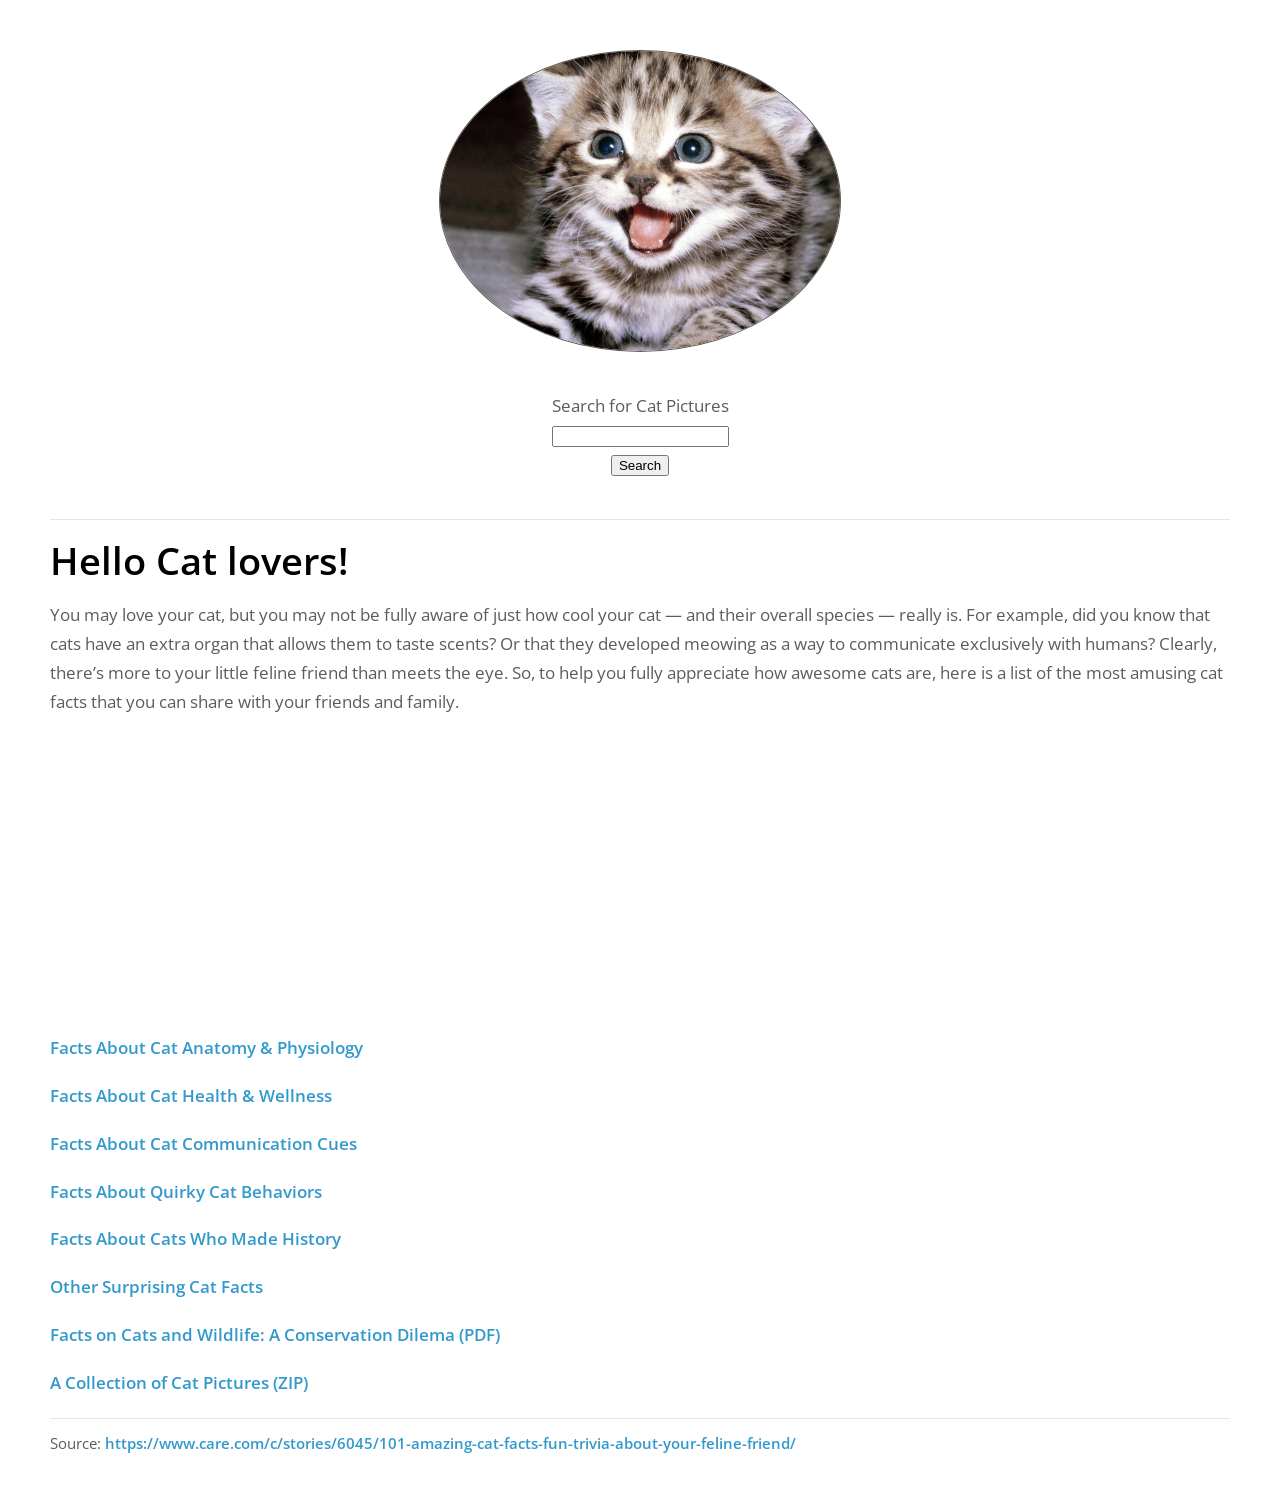
<file: Lab 2/Lab2-files/Lab2/http_server/Webpage/index.html>
<!doctype html>
<html>
  <head>
    <meta charset="utf-8">
    <meta http-equiv="X-UA-Compatible" content="chrome=1">
    <meta name="format-detection" content="telephone=no">

    <title>Cat lovers</title>

    <link rel="stylesheet" href="https://cdnjs.cloudflare.com/ajax/libs/font-awesome/4.7.0/css/font-awesome.min.css" />
    <link rel="stylesheet" href="stylesheets/styles.css">
    <link rel="stylesheet" href="stylesheets/pygment_trac.css">
    <meta name="viewport" content="width=device-width">
    <!--[if lt IE 9]>
    <script src="//html5shiv.googlecode.com/svn/trunk/html5.js"></script>
    <![endif]-->
  </head>
  <body>
    <div class="wrapper">
      <header>

        <img style="display:block;margin-left:auto;margin-right:auto;border-radius:50%;" src="pic.jpg" height="300" border="1">

        <div class="form" style="margin-top:40px;margin-bottom:40px">
        <form action="" method="GET">
          <div style="display:block;text-align: center;">
              <label for="key">Search for Cat Pictures</label><br>
            <input name="key" id="key">
          </div>
          <div style="display:block;text-align: center;">
            <button>Search</button>
          </div>
        </form>
        </p>
      </header>


      


      <section>
        <h2> Hello Cat lovers! </h2>
        <p>
        You may love your cat, but you may not be fully aware of just how cool your cat — and their overall species — really is. For example, did you know that cats have an extra organ that allows them to taste scents? Or that they developed meowing as a way to communicate exclusively with humans?

Clearly, there’s more to your little feline friend than meets the eye. So, to help you fully appreciate how awesome cats are, here
is a list of the most amusing cat facts that you can share with your friends and family.
        </p>
        <p style="display:block;text-align: center;">
        <iframe allowfullscreen="" class="kf-video-player" frameborder="0" height="270" src="https://www.youtube.com/embed/pKiJhbqT5LI?feature=oembed&amp;rel=0" width="480"></iframe>
        </p>
        <a href="factlist1.html">Facts About Cat Anatomy & Physiology</a>
        </p>

        </p>
        <a href="factlist2.html">Facts About Cat Health & Wellness</a>
        </p>

        </p>
        <a href="factlist3.html">Facts About Cat Communication Cues</a>
        </p>

        </p>
        <a href="factlist4.html">Facts About Quirky Cat Behaviors</a>
        </p>

        </p>
        <a href="factlist5.html">Facts About Cats Who Made History</a>
        </p>

        </p>
        <a href="factlist6.html">Other Surprising Cat Facts</a>
        </p>

        </p>
        <a href="124154.pdf">Facts on Cats and Wildlife: A Conservation Dilema (PDF)</a>
        </p>

        </p>
        <a href="catpics.zip" target="_blank">A Collection of Cat Pictures (ZIP)</a>
        </p>



      <hr>

      <div>
          <font style="font-size:15px">Source: <a href="https://www.care.com/c/stories/6045/101-amazing-cat-facts-fun-trivia-about-your-feline-friend/">https://www.care.com/c/stories/6045/101-amazing-cat-facts-fun-trivia-about-your-feline-friend/</a></font>
      </div>
      
      </section>

    </div>
    <script src="javascripts/scale.fix.js"></script>
  </body>
</html>
</file>
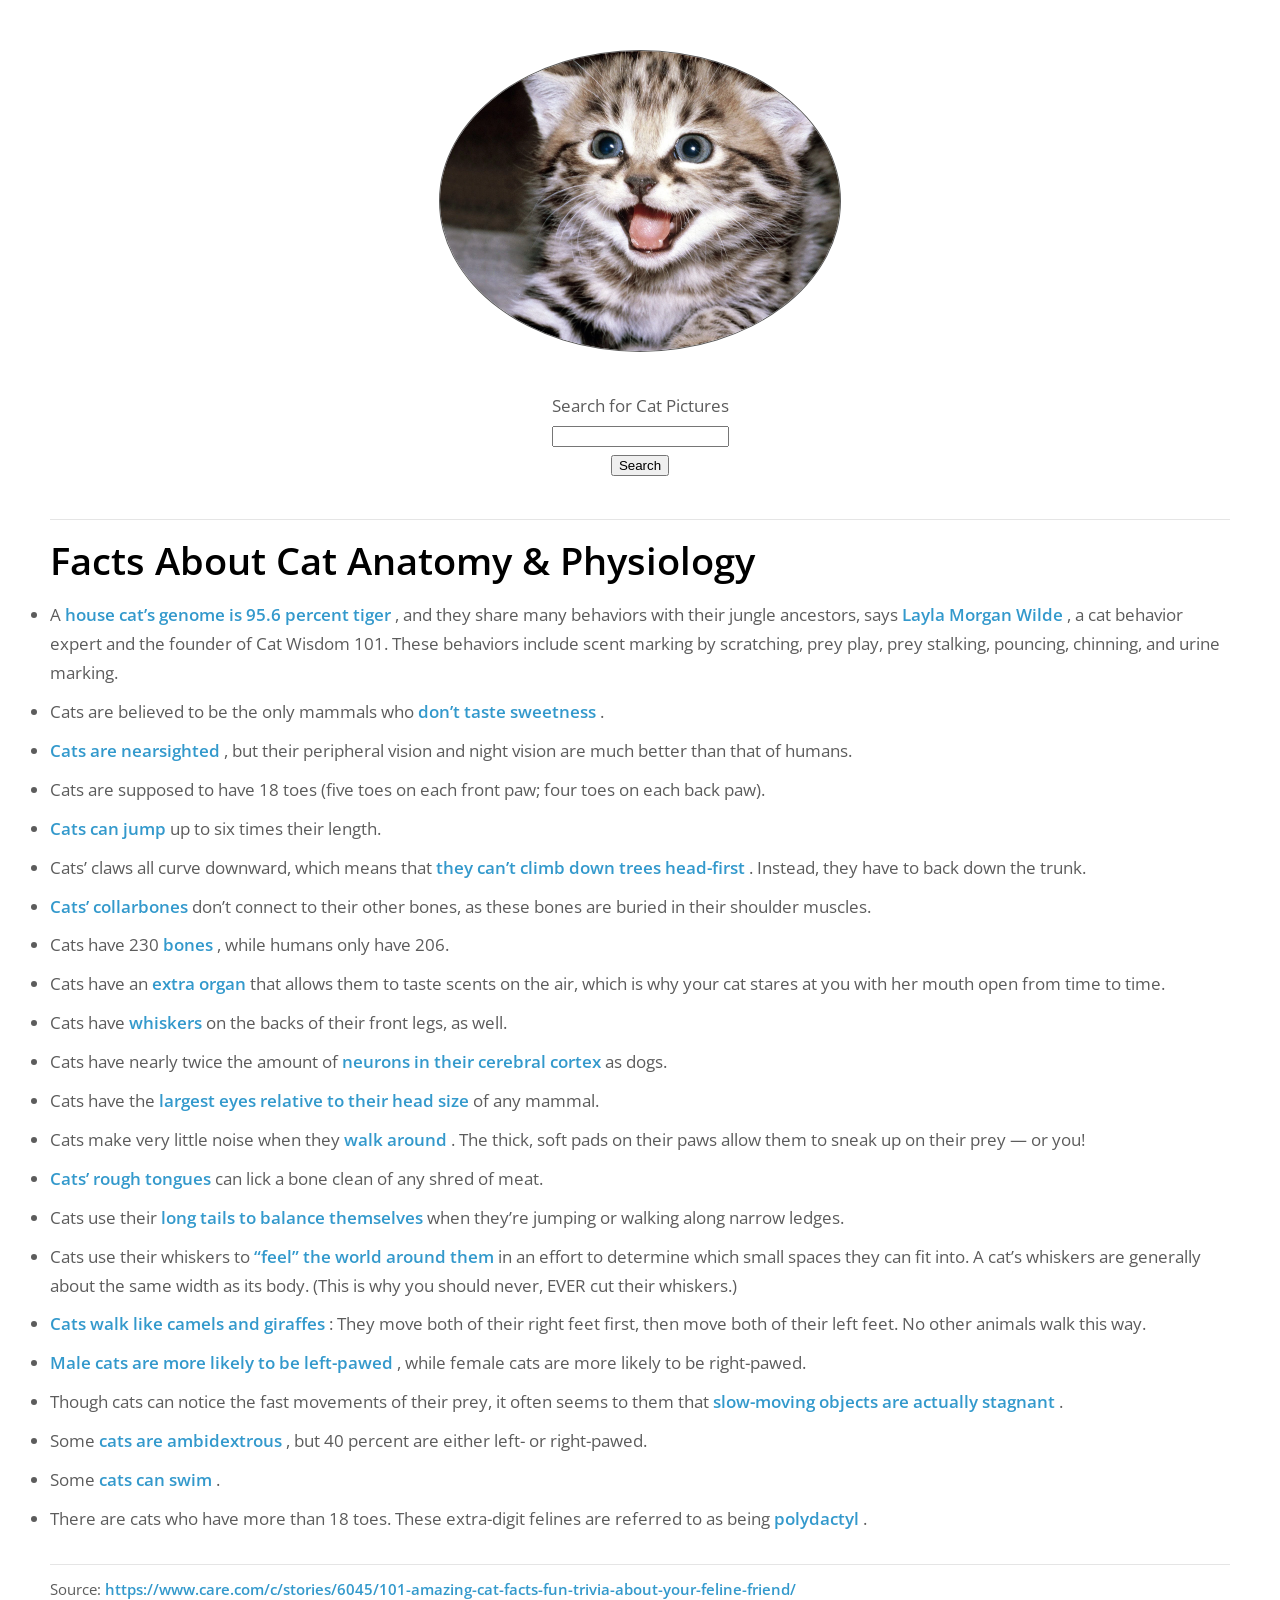
<file: Lab 2/Lab2-files/Lab2/http_server/Webpage/factlist1.html>
<!doctype html>
<html>
  <head>
    <meta charset="utf-8">
    <meta http-equiv="X-UA-Compatible" content="chrome=1">
    <meta name="format-detection" content="telephone=no">

    <title>Cat lovers</title>

    <link rel="stylesheet" href="https://cdnjs.cloudflare.com/ajax/libs/font-awesome/4.7.0/css/font-awesome.min.css" />
    <link rel="stylesheet" href="stylesheets/styles.css">
    <link rel="stylesheet" href="stylesheets/pygment_trac.css">
    <meta name="viewport" content="width=device-width">
    <!--[if lt IE 9]>
    <script src="//html5shiv.googlecode.com/svn/trunk/html5.js"></script>
    <![endif]-->
  </head>
  <body>
    <div class="wrapper">
       <header>

        <img style="display:block;margin-left:auto;margin-right:auto;border-radius:50%;" src="pic.jpg" height="300" border="1">

        <div class="form" style="margin-top:40px;margin-bottom:40px">
        <form action="" method="GET">
          <div style="display:block;text-align: center;">
              <label for="key">Search for Cat Pictures</label><br>
            <input name="key" id="key">
          </div>
          <div style="display:block;text-align: center;">
            <button>Search</button>
          </div>
        </form>
        </p>
      </header>


      


      <section>
        <h2> Facts About Cat Anatomy & Physiology </h2>

        <ul>
                                    <li>
                                        A
                                        <a href=https://www.csmonitor.com/Science/2013/0918/House-cats-and-tigers-share-95.6-percent-of-DNA-study-reveals rel=nofollow>house cat&#8217;s genome is 95.6 percent tiger</a>
                                        , and they share many behaviors with their jungle ancestors, says
                                        <a href=http://catwisdom101.com/author/boomermuse/ rel=nofollow>Layla Morgan Wilde</a>
                                        , a cat behavior expert and the founder of Cat Wisdom 101. These behaviors include scent marking by scratching, prey play, prey stalking, pouncing, chinning, and urine marking.
                                    </li>
                                    <li>
                                        Cats are believed to be the only mammals who
                                        <a href=http://www.petful.com/food/why-cant-cats-taste-sweet-things/ rel=nofollow>don&#8217;t taste sweetness</a>
                                        .
                                    </li>
                                    <li>
                                        <a href=https://www.livescience.com/40459-what-do-cats-see.html rel=nofollow>Cats are nearsighted</a>
                                        , but their peripheral vision and night vision are much better than that of humans.
                                    </li>
                                    <li>Cats are supposed to have 18 toes (five toes on each front paw; four toes on each back paw).</li>
                                    <li>
                                        <a href=https://www.mnn.com/family/pets/photos/10-fascinating-facts-about-cats/cats-can-jump-high rel=nofollow>Cats can jump</a>
                                         up to six times their length.
                                    </li>
                                    <li>
                                        Cats&#8217; claws all curve downward, which means that
                                        <a href=http://www.catrescueguy.com/p/why-do-cats-get-stuck-in-trees.html rel=nofollow>they can&#8217;t climb down trees head-first</a>
                                        . Instead, they have to back down the trunk.
                                    </li>
                                    <li>
                                        <a href=http://www.ccmr.cornell.edu/faqs/why-are-cats-so-flexible/ rel=nofollow>Cats&#8217; collarbones</a>
                                         don&#8217;t connect to their other bones, as these bones are buried in their shoulder muscles.
                                    </li>
                                    <li>
                                        Cats have 230
                                        <a href=http://www.petplace.com/article/cats/behavior-training/understanding-your-cat/cat-facts-%E2%80%93-how-much-do-you-know-about-cats-the-answers rel=nofollow>bones</a>
                                        , while humans only have 206.
                                    </li>
                                    <li>
                                        Cats have an
                                        <a href=https://www.thespruce.com/sense-of-smell-552117 rel=nofollow>extra organ</a>
                                         that allows them to taste scents on the air, which is why your cat stares at you with her mouth open from time to time.
                                    </li>
                                    <li>
                                        Cats have
                                        <a href=http://www.petmd.com/cat/behavior/evr_ct_why_do_cats_have_whiskers rel=nofollow>whiskers</a>
                                         on the backs of their front legs, as well.
                                    </li>
                                    <li>
                                        Cats have nearly twice the amount of
                                        <a href=https://www.livescience.com/45730-cats-dogs-intelligence.html rel=nofollow>neurons in their cerebral cortex</a>
                                         as dogs.
                                    </li>
                                    <li>
                                        Cats have the
                                        <a href=http://www.bbc.com/earth/story/20150219-the-worlds-most-sensitive-eyes rel=nofollow>largest eyes relative to their head size</a>
                                         of any mammal.
                                    </li>
                                    <li>
                                        Cats make very little noise when they
                                        <a href=http://www.catster.com/lifestyle/5-cat-facts-cats-paws rel=nofollow>walk around</a>
                                        . The thick, soft pads on their paws allow them to sneak up on their prey &#8212; or you!
                                    </li>
                                    <li>
                                        <a href=http://www.animalplanet.com/pets/4-the-rough-side-of-the-tongue/ rel=nofollow>Cats&#8217; rough tongues</a>
                                         can lick a bone clean of any shred of meat.
                                    </li>
                                    <li>
                                        Cats use their
                                        <a href=http://www.catster.com/lifestyle/cat-tail-5-cool-facts rel=nofollow>long tails to balance themselves</a>
                                         when they&#8217;re jumping or walking along narrow ledges.
                                    </li>
                                    <li>
                                        Cats use their whiskers to
                                        <a href=http://www.petmd.com/cat/behavior/evr_ct_why_do_cats_have_whiskers rel=nofollow>&#8220;feel&#8221; the world around them </a>
                                        in an effort to determine which small spaces they can fit into. A cat&#8217;s whiskers are generally about the same width as its body. (This is why you should never, EVER cut their whiskers.)
                                    </li>
                                    <li>
                                        <a href=https://www.theatlantic.com/science/archive/2016/02/the-weird-thing-about-cat-legs/459369/ rel=nofollow>Cats walk like camels and giraffes</a>
                                        : They move both of their right feet first, then move both of their left feet. No other animals walk this way.
                                    </li>
                                    <li>
                                        <a href=http://latimesblogs.latimes.com/unleashed/2009/07/cats-right-pawed-left-pawed.html rel=nofollow>Male cats are more likely to be left-pawed</a>
                                        , while female cats are more likely to be right-pawed.
                                    </li>
                                    <li>
                                        Though cats can notice the fast movements of their prey, it often seems to them that
                                        <a href=https://www.livescience.com/40459-what-do-cats-see.html rel=nofollow>slow-moving objects are actually stagnant</a>
                                        .
                                    </li>
                                    <li>
                                        Some
                                        <a href=http://latimesblogs.latimes.com/unleashed/2009/07/cats-right-pawed-left-pawed.html rel=nofollow>cats are ambidextrous</a>
                                        , but 40 percent are either left- or right-pawed.
                                    </li>
                                    <li>
                                        Some
                                        <a href=http://cattime.com/cat-facts/lifestyle/2022-top-10-cats-who-love-water rel=nofollow>cats can swim</a>
                                        .
                                    </li>
                                    <li>
                                        There are cats who have more than 18 toes. These extra-digit felines are referred to as being
                                        <a href=https://www.care.com/c/stories/6051/all-about-polydactyl-cats/>polydactyl</a>
                                        .
                                    </li>
                                </ul>
      <hr>

      <div>
          <font style="font-size:15px">Source: <a href="https://www.care.com/c/stories/6045/101-amazing-cat-facts-fun-trivia-about-your-feline-friend/">https://www.care.com/c/stories/6045/101-amazing-cat-facts-fun-trivia-about-your-feline-friend/</a></font>
      </div>
      
      </section>

    </div>
    <script src="javascripts/scale.fix.js"></script>
  </body>
</html>
</file>
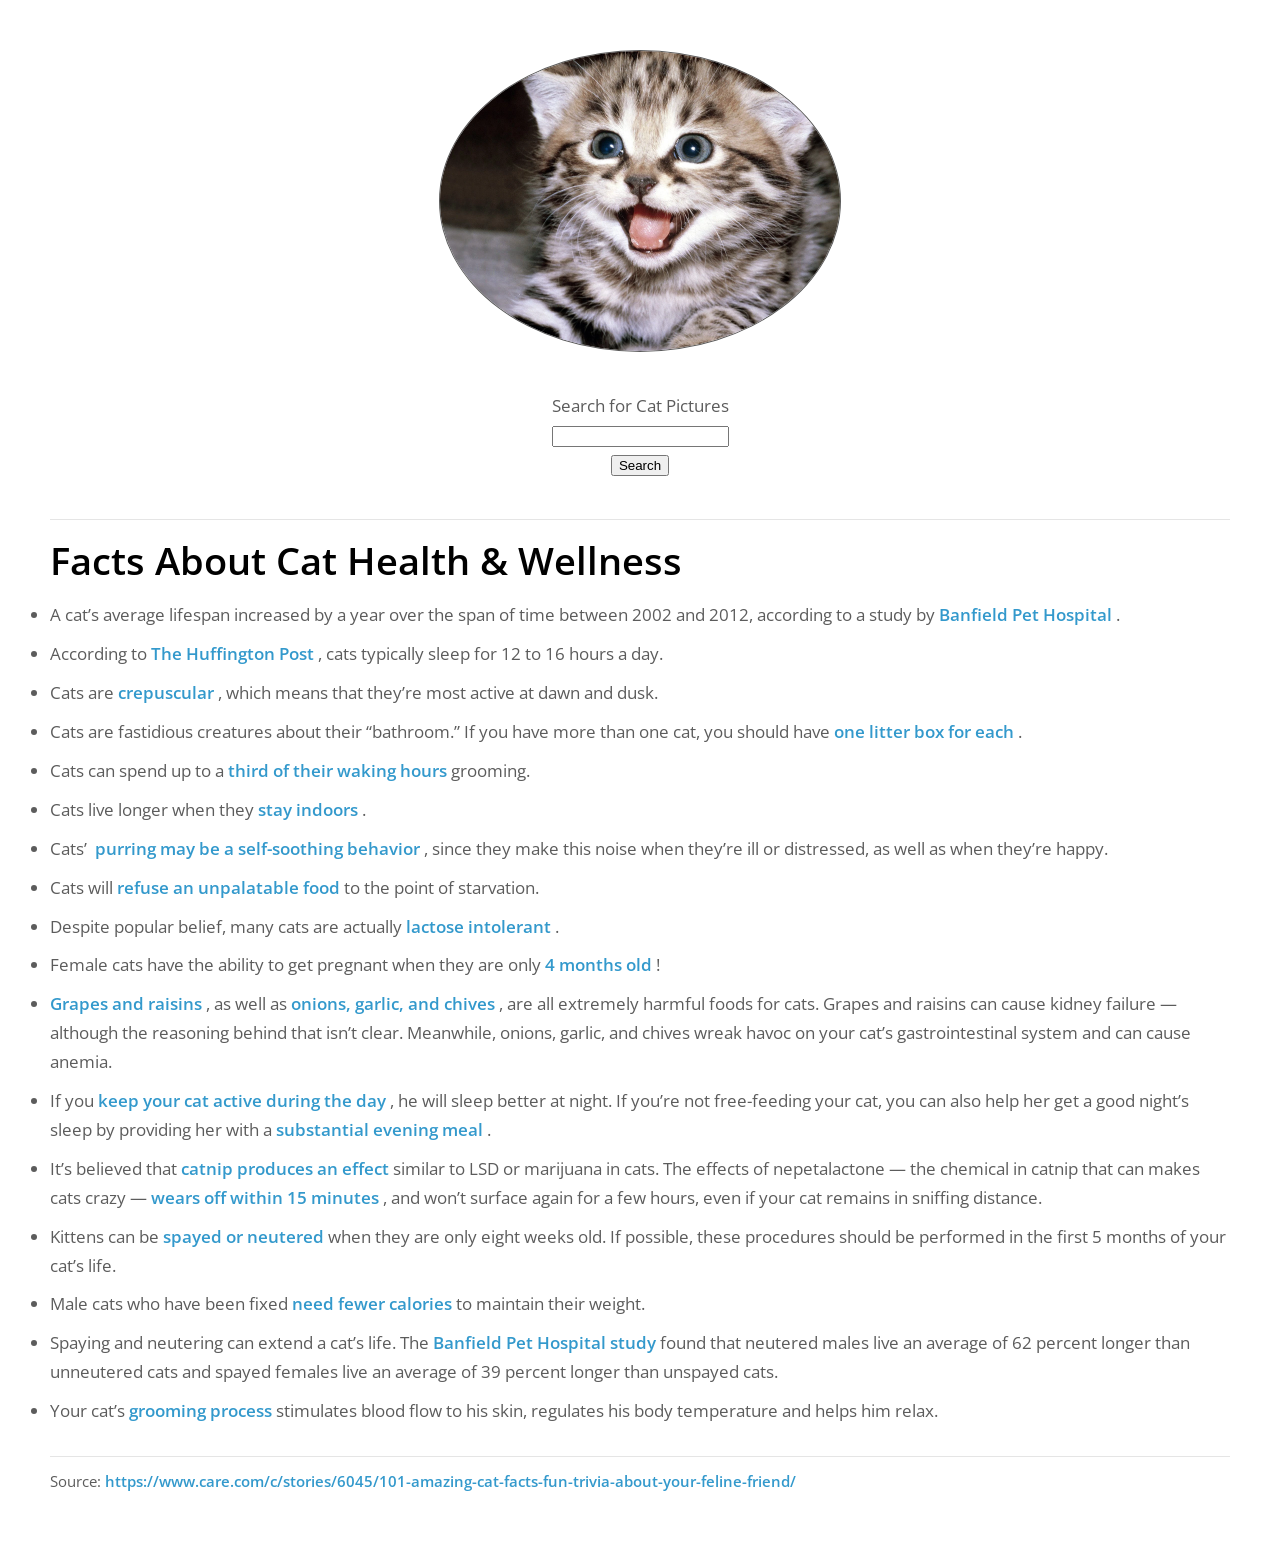
<file: Lab 2/Lab2-files/Lab2/http_server/Webpage/factlist2.html>
<!doctype html>
<html>
  <head>
    <meta charset="utf-8">
    <meta http-equiv="X-UA-Compatible" content="chrome=1">
    <meta name="format-detection" content="telephone=no">

    <title>Cat lovers</title>

    <link rel="stylesheet" href="https://cdnjs.cloudflare.com/ajax/libs/font-awesome/4.7.0/css/font-awesome.min.css" />
    <link rel="stylesheet" href="stylesheets/styles.css">
    <link rel="stylesheet" href="stylesheets/pygment_trac.css">
    <meta name="viewport" content="width=device-width">
    <!--[if lt IE 9]>
    <script src="//html5shiv.googlecode.com/svn/trunk/html5.js"></script>
    <![endif]-->
  </head>
  <body>
    <div class="wrapper">
       <header>

        <img style="display:block;margin-left:auto;margin-right:auto;border-radius:50%;" src="pic.jpg" height="300" border="1">

        <div class="form" style="margin-top:40px;margin-bottom:40px">
        <form action="" method="GET">
          <div style="display:block;text-align: center;">
              <label for="key">Search for Cat Pictures</label><br>
            <input name="key" id="key">
          </div>
          <div style="display:block;text-align: center;">
            <button>Search</button>
          </div>
        </form>
        </p>
      </header>


      


      <section>
        <h2> Facts About Cat Health & Wellness </h2>

        <ul>
                                    <li>
                                        A cat&#8217;s average lifespan increased by a year over the span of time between 2002 and 2012, according to a study by
                                        <a href=http://www.banfield.com/about-us/news-room/press-releases-announcements/spaying-and-neutering-may-contribute-to-longer-lif rel=nofollow>Banfield Pet Hospital</a>
                                        .
                                    </li>
                                    <li>
                                        According to
                                        <a href=http://www.huffingtonpost.com/rubin-naiman-phd/cats-and-sleep_b_3891010.html rel=nofollow>The Huffington Post</a>
                                        , cats typically sleep for 12 to 16 hours a day.
                                    </li>
                                    <li>
                                        Cats are
                                        <a href=https://consciouscompanion2012.com/2013/06/03/crepuscular-cats/ rel=nofollow>crepuscular</a>
                                        , which means that they&#8217;re most active at dawn and dusk.
                                    </li>
                                    <li>
                                        Cats are fastidious creatures about their &#8220;bathroom.&#8221; If you have more than one cat, you should have
                                        <a href=https://www.care.com/c/stories/8302/self-cleaning-kitty-litter-boxes-a-side-by-s/>one litter box for each</a>
                                        .
                                    </li>
                                    <li>
                                        Cats can spend up to a
                                        <a href=http://www.thedailycat.com/health/illness/cat_grooming_health/index.html rel=nofollow>third of their waking hours </a>
                                        grooming.
                                    </li>
                                    <li>
                                        Cats live longer when they
                                        <a href=http://pets.webmd.com/cats/features/should-you-have-an-indoor-cat-or-an-outdoor-cat#1 rel=nofollow>stay indoors</a>
                                        .
                                    </li>
                                    <li>
                                        Cats&#8217;&nbsp;
                                        <a href=https://www.wired.com/2015/05/why-do-cats-purr/ rel=nofollow>purring&nbsp;may be a self-soothing behavior</a>
                                        ,&nbsp;since they make&nbsp;this noise when they&#8217;re ill or distressed, as well as when they&#8217;re happy.
                                    </li>
                                    <li>
                                        Cats will
                                        <a href=https://www.petcha.com/what-to-do-if-your-cat-wont-eat/ rel=nofollow>refuse an unpalatable food</a>
                                         to the point of starvation.
                                    </li>
                                    <li>
                                        Despite popular belief, many cats are actually
                                        <a href=http://pets.webmd.com/cats/guide/cats-and-dairy-get-the-facts#1 rel=nofollow>lactose intolerant</a>
                                        .
                                    </li>
                                    <li>
                                        Female cats have the ability to get pregnant when they are only
                                        <a href=http://pets.thenest.com/can-kittens-4-months-old-pregnant-6533.html rel=nofollow>4 months old</a>
                                        !
                                    </li>
                                    <li>
                                        <a href=http://pets.webmd.com/cats/ss/slideshow-foods-your-cat-should-never-eat rel=nofollow>Grapes and raisins</a>
                                        , as well as
                                        <a href=http://pets.webmd.com/cats/ss/slideshow-foods-your-cat-should-never-eat rel=nofollow>onions, garlic, and chives</a>
                                        , are all extremely harmful foods for cats. Grapes and raisins can cause kidney failure &#8212; although the reasoning behind that isn&#8217;t clear. Meanwhile, onions, garlic, and chives&nbsp;wreak havoc on your cat&#8217;s gastrointestinal system and can cause anemia.
                                    </li>
                                    <li>
                                        If you
                                        <a href=http://pets.webmd.com/cats/guide/nighttime-activity-cats#1 rel=nofollow>keep your cat active during the day</a>
                                        , he will sleep better at night.&nbsp;If you&#8217;re not free-feeding your cat, you can also help her get a good night&#8217;s sleep by providing her with a
                                        <a href=http://pets.webmd.com/cats/guide/nighttime-activity-cats rel=nofollow>substantial evening meal</a>
                                        .
                                    </li>
                                    <li>
                                        It&#8217;s believed that
                                        <a href=https://www.lovethatpet.com/cats/questions/is-catnip-really-cat-lsd/ rel=nofollow>catnip produces an effect </a>
                                        similar to LSD or marijuana in cats.&nbsp;The effects of nepetalactone &#8212; the chemical in catnip that can makes cats crazy &#8212;
                                        <a href=http://merrillvillevets.com/2016/05/15/crown-point-in-vet-catnip-101/ rel=nofollow>wears off within 15 minutes</a>
                                        , and won&#8217;t surface again for a few hours, even if your cat remains in sniffing distance.
                                    </li>
                                    <li>
                                        Kittens can be
                                        <a href=https://www.care.com/c/stories/6401/spaying-a-cat-the-benefits-and-cost/>spayed or neutered</a>
                                         when they are only eight weeks old. If possible, these procedures should be performed in the first 5 months of your cat&#8217;s life.
                                    </li>
                                    <li>
                                        Male cats who have been fixed
                                        <a href=https://www.bluecross.org.uk/pet-advice/keeping-your-cat-shape rel=nofollow>need fewer calories</a>
                                         to maintain their weight.
                                    </li>
                                    <li>
                                        Spaying and neutering can extend a cat&#8217;s life. The
                                        <a href=http://www.banfield.com/about-us/news-room/press-releases-announcements/spaying-and-neutering-may-contribute-to-longer-lif rel=nofollow>Banfield Pet Hospital study</a>
                                         found that neutered males live an average of 62 percent longer than unneutered cats and spayed females live an average of 39 percent longer than unspayed cats.
                                    </li>
                                    <li>
                                        Your cat&#8217;s
                                        <a href=http://www.hallsvillevet.com/blog/pet-grooming/ rel=nofollow> grooming process </a>
                                        stimulates blood flow to his skin, regulates his body temperature and helps him relax.
                                    </li>
                                </ul>
      <hr>

      <div>
          <font style="font-size:15px">Source: <a href="https://www.care.com/c/stories/6045/101-amazing-cat-facts-fun-trivia-about-your-feline-friend/">https://www.care.com/c/stories/6045/101-amazing-cat-facts-fun-trivia-about-your-feline-friend/</a></font>
      </div>
      
      </section>

    </div>
    <script src="javascripts/scale.fix.js"></script>
  </body>
</html>
</file>
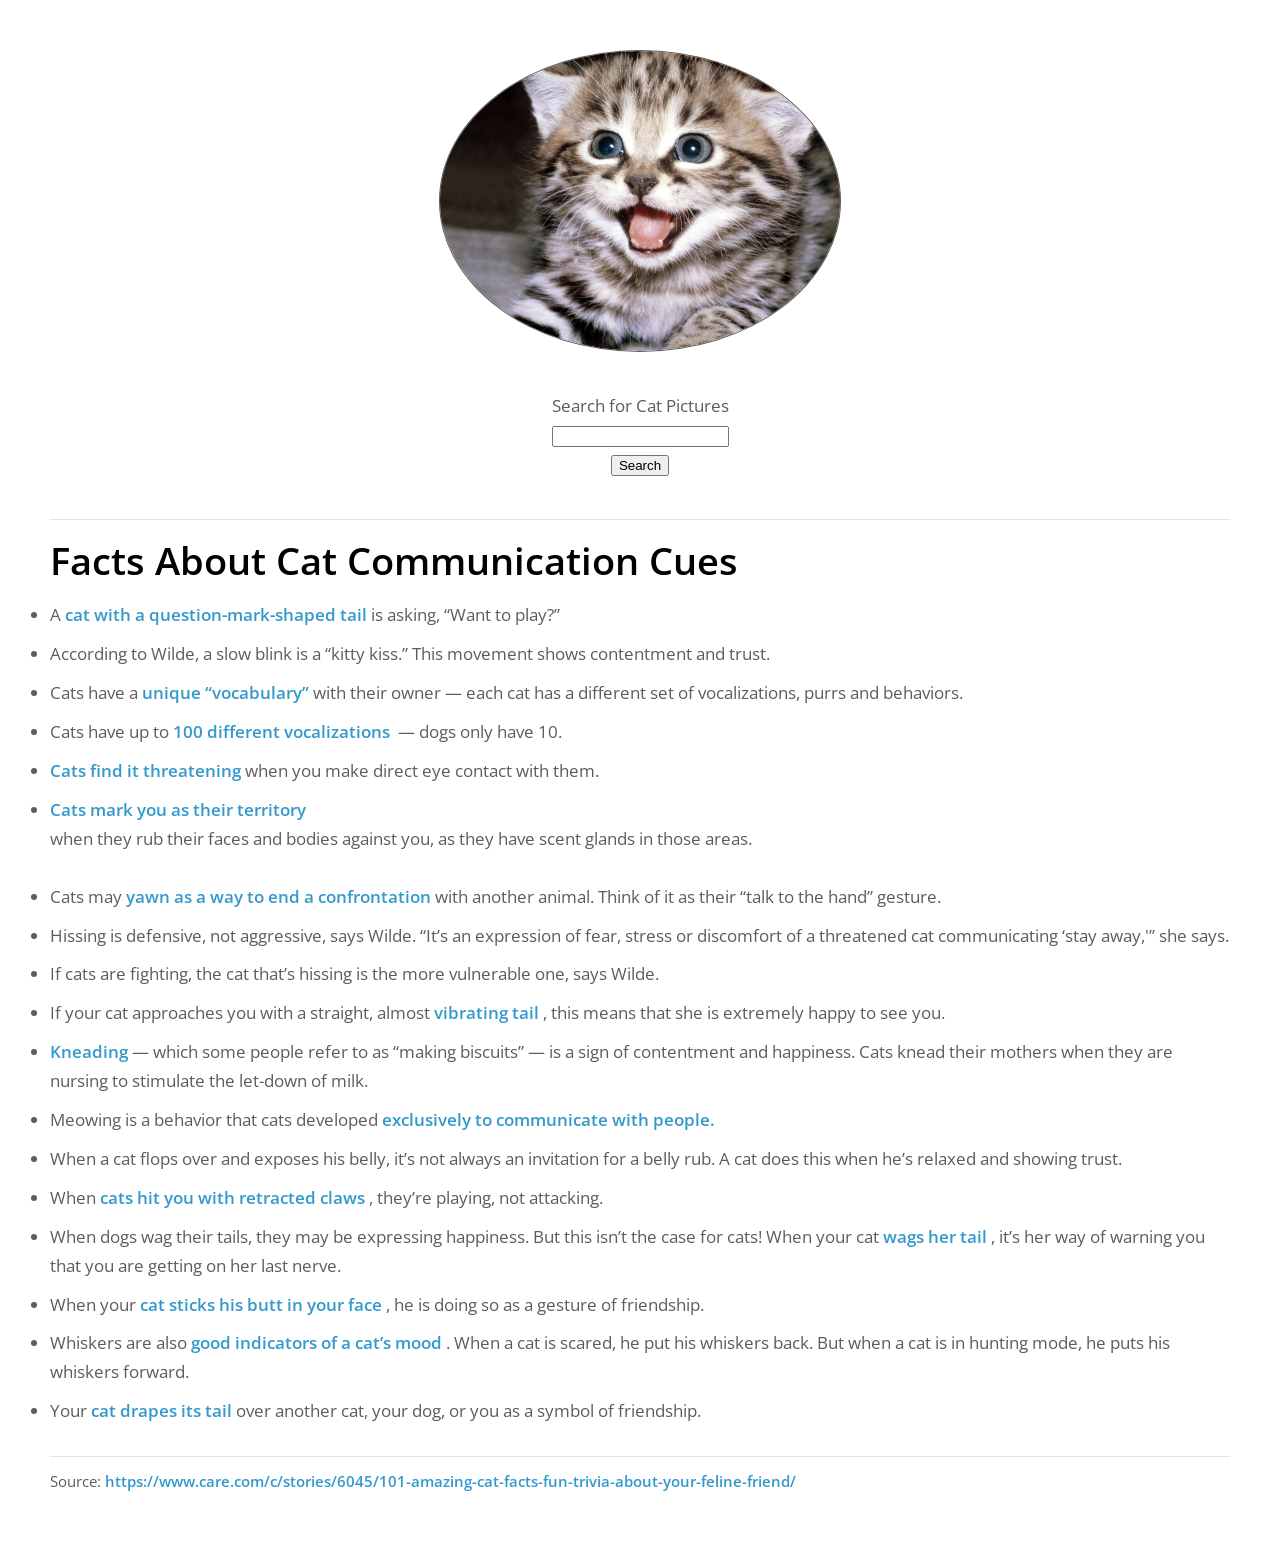
<file: Lab 2/Lab2-files/Lab2/http_server/Webpage/factlist3.html>
<!doctype html>
<html>
  <head>
    <meta charset="utf-8">
    <meta http-equiv="X-UA-Compatible" content="chrome=1">
    <meta name="format-detection" content="telephone=no">

    <title>Cat lovers</title>

    <link rel="stylesheet" href="https://cdnjs.cloudflare.com/ajax/libs/font-awesome/4.7.0/css/font-awesome.min.css" />
    <link rel="stylesheet" href="stylesheets/styles.css">
    <link rel="stylesheet" href="stylesheets/pygment_trac.css">
    <meta name="viewport" content="width=device-width">
    <!--[if lt IE 9]>
    <script src="//html5shiv.googlecode.com/svn/trunk/html5.js"></script>
    <![endif]-->
  </head>
  <body>
    <div class="wrapper">
       <header>

        <img style="display:block;margin-left:auto;margin-right:auto;border-radius:50%;" src="pic.jpg" height="300" border="1">

        <div class="form" style="margin-top:40px;margin-bottom:40px">
        <form action="" method="GET">
          <div style="display:block;text-align: center;">
              <label for="key">Search for Cat Pictures</label><br>
            <input name="key" id="key">
          </div>
          <div style="display:block;text-align: center;">
            <button>Search</button>
          </div>
        </form>
        </p>
      </header>


      


      <section>
        <h2> Facts About Cat Communication Cues </h2>

        <ul>
                                    <li>
                                        A
                                        <a href=http://www.catster.com/lifestyle/cat-behavior-facts-body-language-tail rel=nofollow>cat with a question-mark-shaped tail</a>
                                         is asking, &#8220;Want to play?&#8221;
                                    </li>
                                    <li>According to Wilde, a slow blink is a &#8220;kitty kiss.&#8221; This movement shows contentment and trust.</li>
                                    <li>
                                        Cats have a
                                        <a href=http://nymag.com/scienceofus/2015/04/your-cat-is-trying-to-talk-to-you.html rel=nofollow>unique &#8220;vocabulary&#8221;</a>
                                         with their owner &#8212; each cat has a different set of vocalizations, purrs and behaviors.
                                    </li>
                                    <li>
                                        Cats have up to
                                        <a href=http://catnipsum.com/cat-facts/fact-cats-make-over-100-sounds/175 rel=nofollow>100 different vocalizations</a>
                                        &nbsp;&#8212; dogs only have 10.
                                    </li>
                                    <li>
                                        <a href=http://pets.webmd.com/cats/features/cat-body-language#2 rel=nofollow>Cats find it threatening</a>
                                         when you make direct eye contact with them.
                                    </li>
                                    <li>
                                        <a href=http://www.catster.com/lifestyle/5-cat-marking-behaviors-might-surprise-you rel=nofollow>Cats mark you as their territory</a>
                                        <p>	when they rub their faces and bodies against you, as they have scent glands in those areas.</p>
                                    </li>
                                    <li>
                                        Cats may
                                        <a href=https://www.thespruce.com/understanding-cat-body-language-553939 rel=nofollow>yawn as a way to end a confrontation </a>
                                        with another animal. Think of it as their &#8220;talk to the hand&#8221; gesture.
                                    </li>
                                    <li>Hissing is defensive, not aggressive, says Wilde. &#8220;It&#8217;s an expression of fear, stress or discomfort of a threatened cat communicating &#8216;stay away,'&#8221; she says.</li>
                                    <li>If cats are fighting, the cat that&#8217;s hissing is the more vulnerable one, says Wilde.</li>
                                    <li>
                                        If your cat approaches you with a straight, almost
                                        <a href=http://pets.thenest.com/mean-cats-tail-vibrates-shakes-7963.html rel=nofollow>vibrating tail</a>
                                        , this means that she is extremely happy to see you.
                                    </li>
                                    <li>
                                        <a href=http://www.petmd.com/cat/behavior/evr_ct_why_do_cats_knead rel=nofollow>Kneading</a>
                                         &#8212; which some people refer to as &#8220;making biscuits&#8221; &#8212; is a sign of contentment and happiness. Cats knead their mothers when they are nursing to stimulate the let-down of milk.
                                    </li>
                                    <li>
                                        Meowing is a behavior that cats developed
                                        <a href=http://nymag.com/scienceofus/2015/04/your-cat-is-trying-to-talk-to-you.html rel=nofollow>exclusively to communicate with people.</a>
                                    </li>
                                    <li>When a cat flops over and exposes his belly, it&#8217;s not always an invitation for a belly rub. A cat does this when he&#8217;s relaxed and showing trust.</li>
                                    <li>
                                        When
                                        <a href=http://www.catbegood.com/misc/problems/ rel=nofollow>cats hit you with retracted claws</a>
                                        , they&#8217;re playing, not attacking.
                                    </li>
                                    <li>
                                        When dogs wag their tails, they may be expressing happiness. But this isn&#8217;t the case for cats! When your cat
                                        <a href=http://www.petmd.com/cat/behavior/evr_ct_what-does-it-mean-when-a-cat-wags-tail rel=nofollow>wags her tail</a>
                                        , it&#8217;s her way of warning you that you are getting on her last nerve.
                                    </li>
                                    <li>
                                        When your
                                        <a href=http://www.catster.com/lifestyle/cat-language-how-cats-show-love rel=nofollow>cat sticks his butt in your face</a>
                                        , he is doing so as a gesture of friendship.
                                    </li>
                                    <li>
                                        Whiskers are also
                                        <a href=http://www.catster.com/lifestyle/cat-whiskers-7-facts rel=nofollow>good indicators of a cat&#8217;s mood</a>
                                        . When a cat is scared, he put his whiskers back. But when a cat is in hunting mode, he puts his whiskers forward.
                                    </li>
                                    <li>
                                        Your
                                        <a href=http://www.catster.com/lifestyle/cat-behavior-facts-body-language-tail rel=nofollow>cat drapes its tail</a>
                                         over another cat, your dog, or you as a symbol of friendship.
                                    </li>
                                </ul>
      <hr>

      <div>
          <font style="font-size:15px">Source: <a href="https://www.care.com/c/stories/6045/101-amazing-cat-facts-fun-trivia-about-your-feline-friend/">https://www.care.com/c/stories/6045/101-amazing-cat-facts-fun-trivia-about-your-feline-friend/</a></font>
      </div>
      
      </section>

    </div>
    <script src="javascripts/scale.fix.js"></script>
  </body>
</html>
</file>
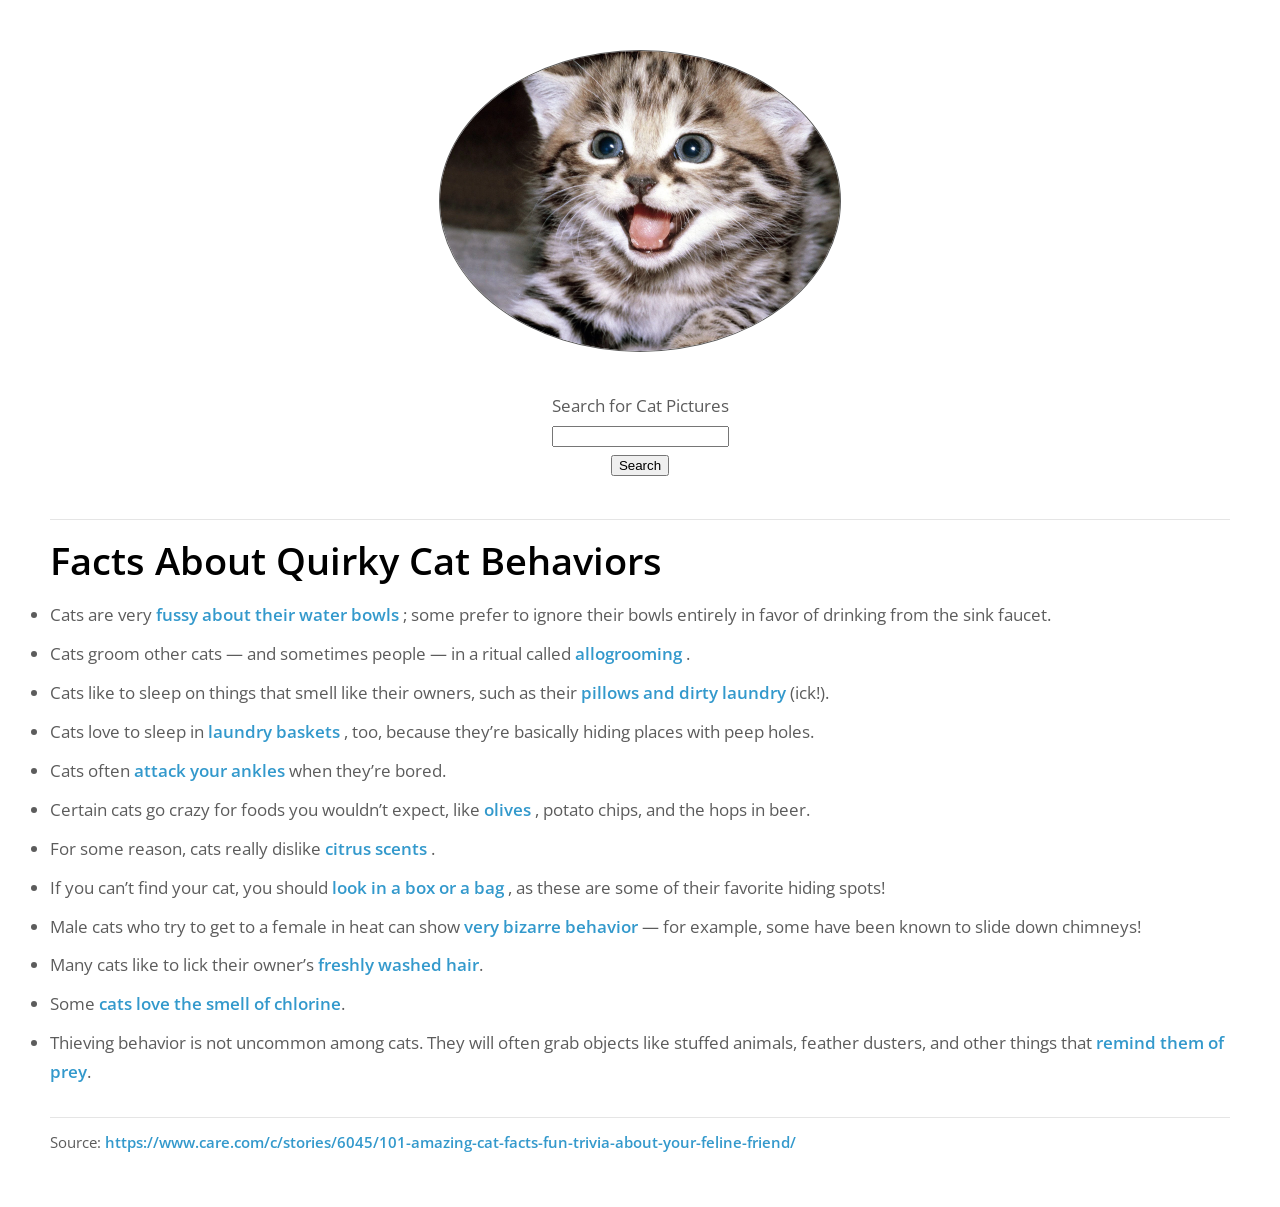
<file: Lab 2/Lab2-files/Lab2/http_server/Webpage/factlist4.html>
<!doctype html>
<html>
  <head>
    <meta charset="utf-8">
    <meta http-equiv="X-UA-Compatible" content="chrome=1">
    <meta name="format-detection" content="telephone=no">

    <title>Cat lovers</title>

    <link rel="stylesheet" href="https://cdnjs.cloudflare.com/ajax/libs/font-awesome/4.7.0/css/font-awesome.min.css" />
    <link rel="stylesheet" href="stylesheets/styles.css">
    <link rel="stylesheet" href="stylesheets/pygment_trac.css">
    <meta name="viewport" content="width=device-width">
    <!--[if lt IE 9]>
    <script src="//html5shiv.googlecode.com/svn/trunk/html5.js"></script>
    <![endif]-->
  </head>
  <body>
    <div class="wrapper">
       <header>

        <img style="display:block;margin-left:auto;margin-right:auto;border-radius:50%;" src="pic.jpg" height="300" border="1">

        <div class="form" style="margin-top:40px;margin-bottom:40px">
        <form action="" method="GET">
          <div style="display:block;text-align: center;">
              <label for="key">Search for Cat Pictures</label><br>
            <input name="key" id="key">
          </div>
          <div style="display:block;text-align: center;">
            <button>Search</button>
          </div>
        </form>
        </p>
      </header>


      


      <section>
        <h2> Facts About Quirky Cat Behaviors </h2>

        <ul>
                                    <li>
                                        Cats are very
                                        <a href=https://www.care.com/c/questions/6603/why-wont-my-cat-drink-out-of-her-bowl/>fussy about their water bowls</a>
                                        ;&nbsp;some prefer to ignore their bowls entirely in favor of drinking from the sink faucet.
                                    </li>
                                    <li>
                                        Cats groom other cats &#8212; and sometimes people &#8212; in a ritual called
                                        <a href=https://icatcare.org/advice/cat-communication rel=nofollow>allogrooming</a>
                                        .
                                    </li>
                                    <li>
                                        Cats like to sleep on things that smell like their owners, such as&nbsp;their
                                        <a href=https://www.thespruce.com/how-cats-show-love-553978 rel=nofollow>pillows and dirty laundry</a>
                                         (ick!).
                                    </li>
                                    <li>
                                        Cats love to sleep in
                                        <a href=https://iheartcats.com/ask-a-vet-why-does-my-cat-like-to-sleep-in-the-laundry-basket/ rel=nofollow> laundry baskets</a>
                                        , too,&nbsp;because they&#8217;re basically hiding places with peep holes.
                                    </li>
                                    <li>
                                        Cats often
                                        <a href=http://www.catbehaviorassociates.com/stop-your-cat-from-biting-your-ankles/ rel=nofollow>attack your ankles</a>
                                         when they&#8217;re bored.
                                    </li>
                                    <li>
                                        Certain cats go crazy for foods you wouldn&#8217;t expect, like
                                        <a href=http://catsherdyou.com/why-do-some-cats-like-olives/ rel=nofollow>olives</a>
                                        , potato chips, and the hops in beer.
                                    </li>
                                    <li>
                                        For some reason, cats really dislike
                                        <a href=http://pets.thenest.com/repel-cats-citrus-4583.html rel=nofollow>citrus scents</a>
                                        .
                                    </li>
                                    <li>
                                        If you can&#8217;t find your cat, you should
                                        <a href=http://kittentoob.com/cat-tips/why-do-cats-love-boxes-and-bags/ rel=nofollow>look in a box or a bag</a>
                                        , as these are some of their favorite hiding spots!
                                    </li>
                                    <li>
                                        Male cats who try&nbsp;to get to a female in heat can show
                                        <a href=http://cats.lovetoknow.com/Cat_Heat_Behavior rel=nofollow> very bizarre behavior</a>
                                         &#8212; for example, some have been known to slide down chimneys!
                                    </li>
                                    <li>
                                        Many cats like to lick their owner&#8217;s
                                        <a href=http://pets.thenest.com/cats-lick-peoples-hair-7934.html rel=nofollow>freshly washed hair</a>.
                                    </li>
                                    <li>
                                        Some
                                        <a href=http://www.catster.com/lifestyle/weird-smells-cats rel=nofollow>cats love the smell of chlorine</a>.
                                    </li>
                                    <li>
                                        Thieving behavior is not uncommon among cats. They will often grab objects like stuffed animals, feather dusters, and other things that
                                        <a href=http://www.pawculture.com/tips-advice/cat-behavior/kitty-kleptos-why-cats-steal-and-when-to-worry-about-it/ rel=nofollow>remind them of prey</a>.
                                    </li>
                                </ul>
      <hr>

      <div>
          <font style="font-size:15px">Source: <a href="https://www.care.com/c/stories/6045/101-amazing-cat-facts-fun-trivia-about-your-feline-friend/">https://www.care.com/c/stories/6045/101-amazing-cat-facts-fun-trivia-about-your-feline-friend/</a></font>
      </div>
      
      </section>

    </div>
    <script src="javascripts/scale.fix.js"></script>
  </body>
</html>
</file>
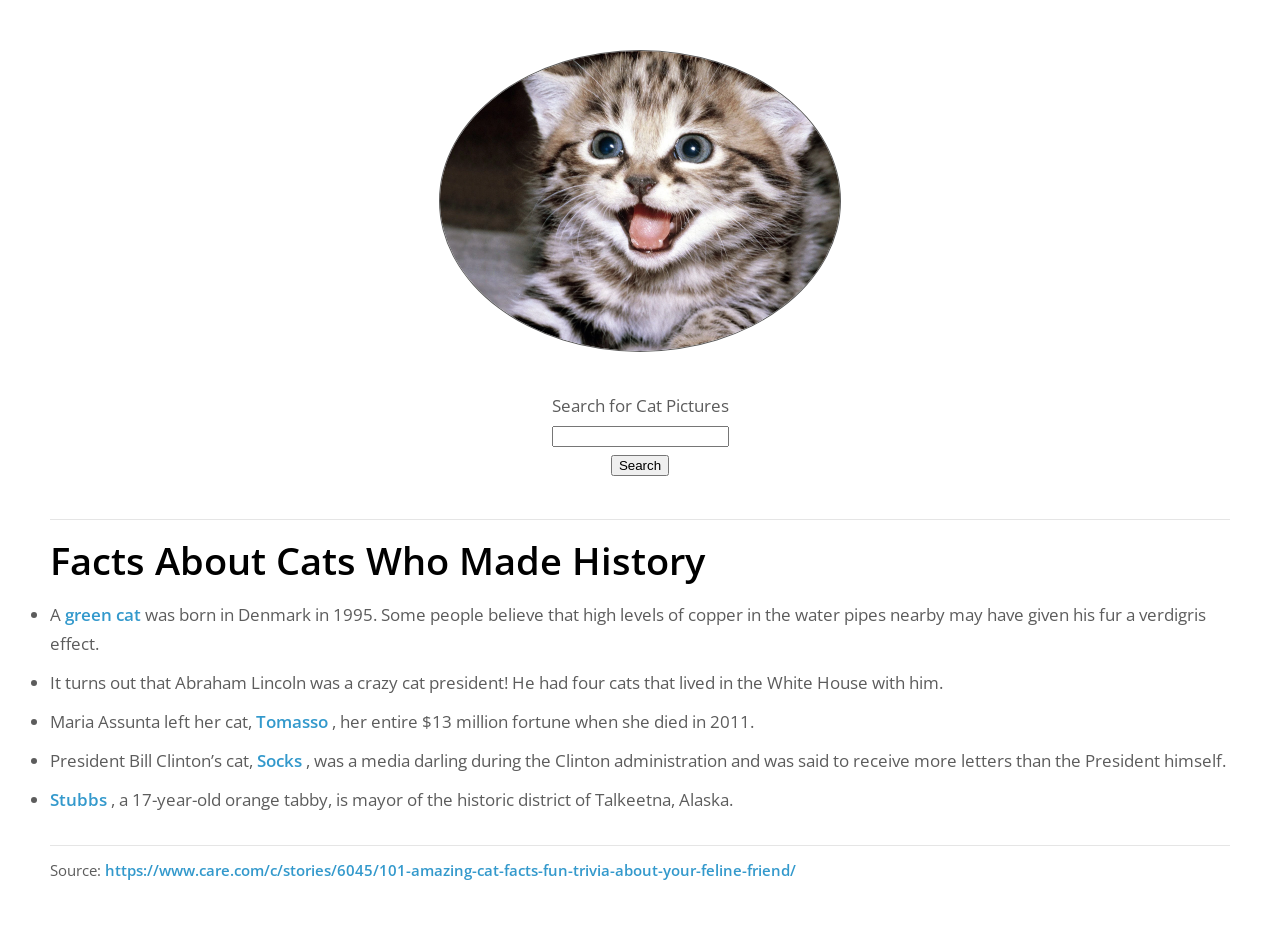
<file: Lab 2/Lab2-files/Lab2/http_server/Webpage/factlist5.html>
<!doctype html>
<html>
  <head>
    <meta charset="utf-8">
    <meta http-equiv="X-UA-Compatible" content="chrome=1">
    <meta name="format-detection" content="telephone=no">

    <title>Cat lovers</title>

    <link rel="stylesheet" href="https://cdnjs.cloudflare.com/ajax/libs/font-awesome/4.7.0/css/font-awesome.min.css" />
    <link rel="stylesheet" href="stylesheets/styles.css">
    <link rel="stylesheet" href="stylesheets/pygment_trac.css">
    <meta name="viewport" content="width=device-width">
    <!--[if lt IE 9]>
    <script src="//html5shiv.googlecode.com/svn/trunk/html5.js"></script>
    <![endif]-->
  </head>
  <body>
    <div class="wrapper">
      <header>

        <img style="display:block;margin-left:auto;margin-right:auto;border-radius:50%;" src="pic.jpg" height="300" border="1">

        <div class="form" style="margin-top:40px;margin-bottom:40px">
        <form action="" method="GET">
          <div style="display:block;text-align: center;">
              <label for="key">Search for Cat Pictures</label><br>
            <input name="key" id="key">
          </div>
          <div style="display:block;text-align: center;">
            <button>Search</button>
          </div>
        </form>
        </p>
      </header>


      


      <section>
        <h2> Facts About Cats Who Made History </h2>

         <ul>
                                    <li>
                                        A
                                        <a href=https://www.newscientist.com/article/mg14920131-800-green-kitten-keeps-the-vet-guessing/ rel=nofollow>green cat</a>
                                         was born in Denmark in 1995. Some people believe that high levels of copper in the water pipes nearby may have given his fur a verdigris effect.
                                    </li>
                                    <li>It turns out that Abraham Lincoln was a crazy cat president! He had four cats that lived in the White House with him.</li>
                                    <li>
                                        Maria Assunta left her cat,
                                        <a href=http://www.huffingtonpost.com/2011/12/12/italy-rich-cat-tommaso_n_1143022.html rel=nofollow>Tomasso</a>
                                        , her entire $13 million fortune when she died in 2011.
                                    </li>
                                    <li>
                                        President Bill Clinton&#8217;s cat,
                                        <a href=http://mentalfloss.com/article/20953/nine-lives-socks-clinton rel=nofollow>Socks</a>
                                        , was a media darling during the Clinton administration and was said to receive more letters than the President himself.
                                    </li>
                                    <li>
                                        <a href=http://www.nydailynews.com/news/national/cat-mayor-alaska-town-15-years-article-1.1116263 rel=nofollow>Stubbs</a>
                                        , a 17-year-old orange tabby, is mayor of the historic district of Talkeetna, Alaska.
                                    </li>
                                </ul>
      <hr>

      <div>
          <font style="font-size:15px">Source: <a href="https://www.care.com/c/stories/6045/101-amazing-cat-facts-fun-trivia-about-your-feline-friend/">https://www.care.com/c/stories/6045/101-amazing-cat-facts-fun-trivia-about-your-feline-friend/</a></font>
      </div>
      
      </section>

    </div>
    <script src="javascripts/scale.fix.js"></script>
  </body>
</html>
</file>
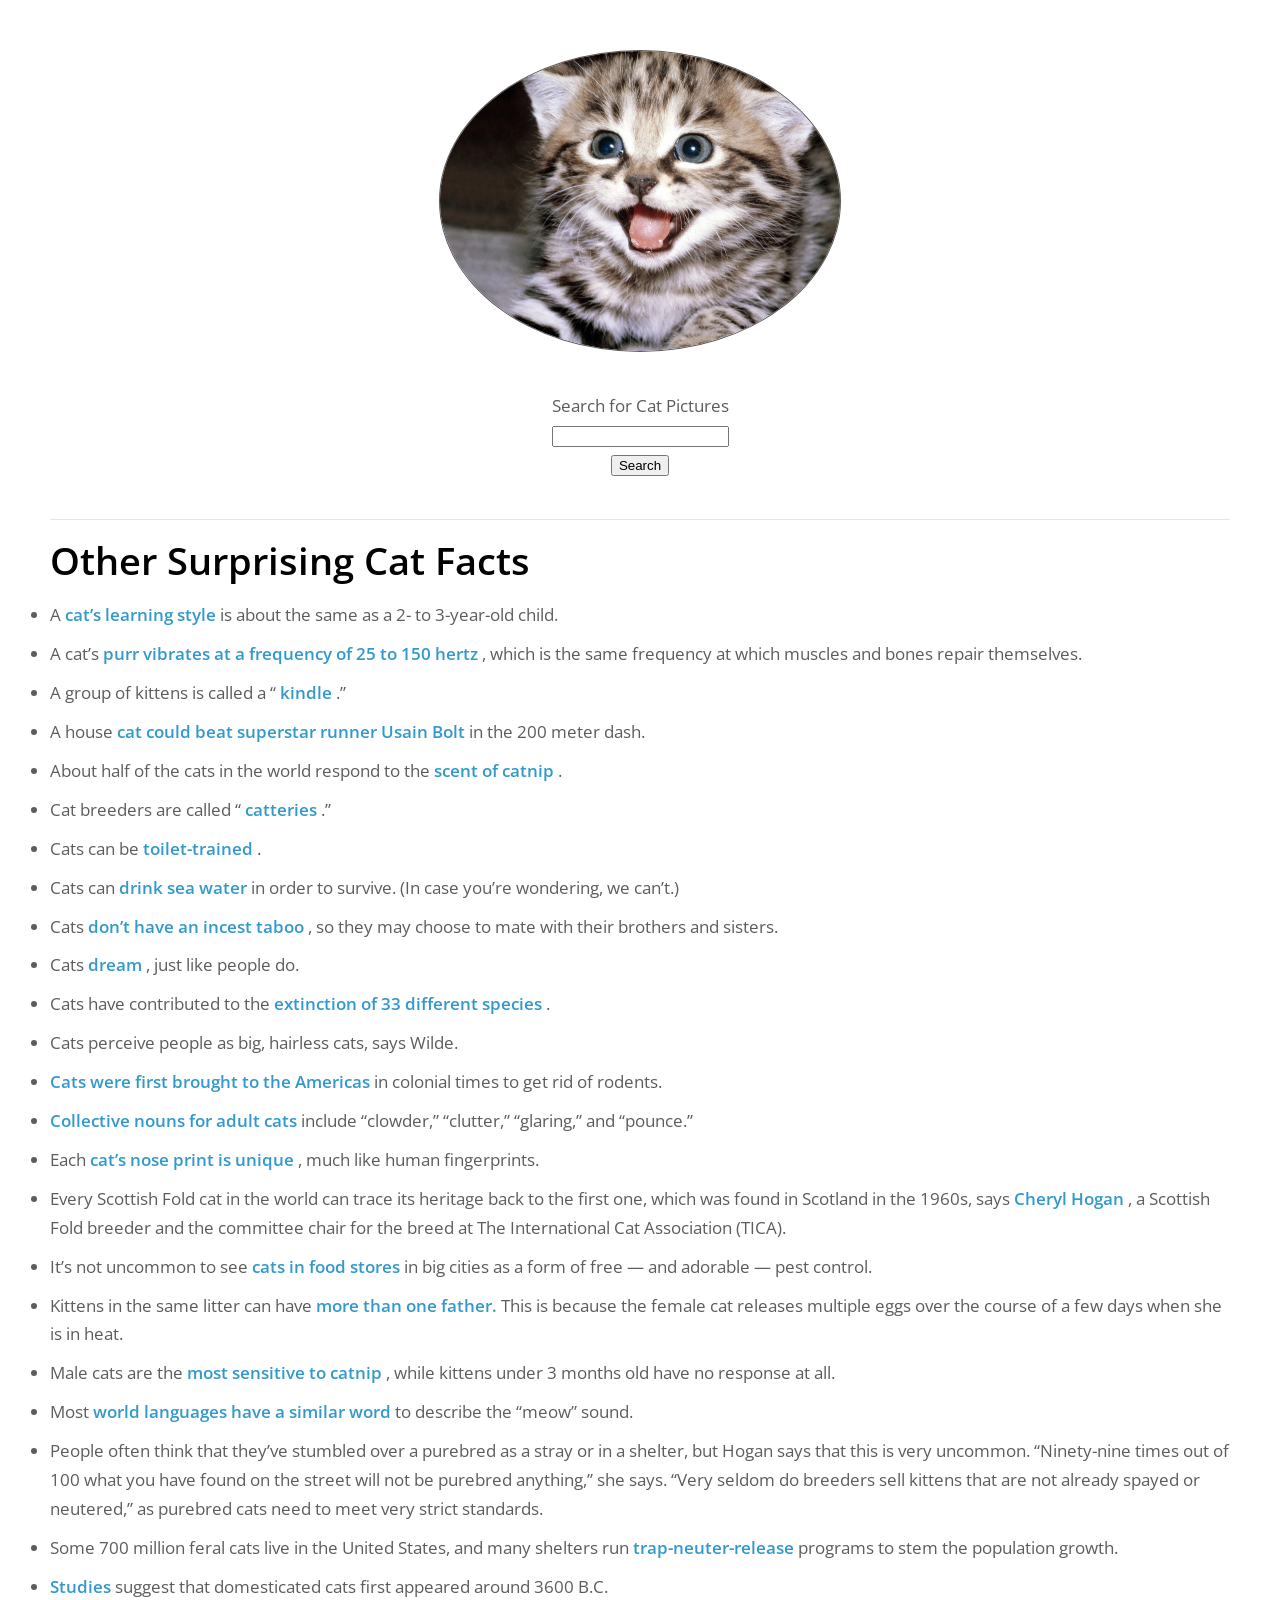
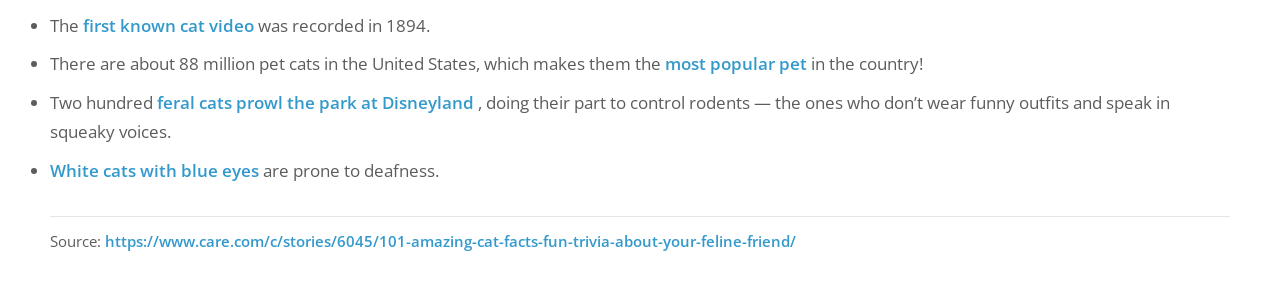
<file: Lab 2/Lab2-files/Lab2/http_server/Webpage/factlist6.html>
<!doctype html>
<html>
  <head>
    <meta charset="utf-8">
    <meta http-equiv="X-UA-Compatible" content="chrome=1">
    <meta name="format-detection" content="telephone=no">

    <title>Cat lovers</title>

    <link rel="stylesheet" href="https://cdnjs.cloudflare.com/ajax/libs/font-awesome/4.7.0/css/font-awesome.min.css" />
    <link rel="stylesheet" href="stylesheets/styles.css">
    <link rel="stylesheet" href="stylesheets/pygment_trac.css">
    <meta name="viewport" content="width=device-width">
    <!--[if lt IE 9]>
    <script src="//html5shiv.googlecode.com/svn/trunk/html5.js"></script>
    <![endif]-->
  </head>
  <body>
    <div class="wrapper">
       <header>

        <img style="display:block;margin-left:auto;margin-right:auto;border-radius:50%;" src="pic.jpg" height="300" border="1">

        <div class="form" style="margin-top:40px;margin-bottom:40px">
        <form action="" method="GET">
          <div style="display:block;text-align: center;">
              <label for="key">Search for Cat Pictures</label><br>
            <input name="key" id="key">
          </div>
          <div style="display:block;text-align: center;">
            <button>Search</button>
          </div>
        </form>
        </p>
      </header>


      


      <section>
        <h2> Other Surprising Cat Facts </h2>

        <ul>
                                    <li>
                                        A
                                        <a href=https://www.yourcat.co.uk/train-your-cat-series/part-1-how-do-cats-learn.html rel=nofollow>cat&#8217;s learning style</a>
                                         is about the same as a 2- to 3-year-old child.
                                    </li>
                                    <li>
                                        A cat&#8217;s
                                        <a href=https://animalwellnessmagazine.com/can-your-cats-purr-heal/ rel=nofollow>purr vibrates at a frequency of 25 to 150 hertz</a>
                                        , which is the same frequency at which muscles and bones repair themselves.
                                    </li>
                                    <li>
                                        A group of kittens is called a &#8220;
                                        <a href=http://gizmodo.com/have-a-kindle-of-kittens-and-10-other-hilarious-names-1588270081 rel=nofollow>kindle</a>
                                        .&#8221;
                                    </li>
                                    <li>
                                        A house
                                        <a href=https://www.wsj.com/articles/SB10001424052970204884404574364680587931684 rel=nofollow>cat could beat superstar runner Usain Bolt</a>
                                         in the 200 meter dash.
                                    </li>
                                    <li>
                                        About half of the cats in the world respond to the
                                        <a href=https://iheartcats.com/ask-a-vet-why-doesnt-my-cat-like-catnip/ rel=nofollow>scent of catnip</a>
                                        .
                                    </li>
                                    <li>
                                        Cat breeders are called &#8220;
                                        <a href=http://my-cat-furniture.com/what-is-a-cattery rel=nofollow>catteries</a>
                                        .&#8221;
                                    </li>
                                    <li>
                                        Cats can be
                                        <a href="https://www.washingtonpost.com/news/animalia/wp/2017/03/22/you-can-train-your-cat-to-use-the-toilet-just-dont-expect-it-to-flush/?utm_term=.d87ad25e8abf" rel=nofollow>toilet-trained</a>
                                        .
                                    </li>
                                    <li>
                                        Cats can
                                        <a href=http://rebrn.com/re/cats-can-hydrate-themselves-by-drinking-sea-water-471776/ rel=nofollow>drink sea water</a>
                                         in order to survive. (In case you&#8217;re wondering, we can&#8217;t.)
                                    </li>
                                    <li>
                                        Cats
                                        <a href=http://casaveneracion.com/cats-and-social-taboos/ rel=nofollow> don&#8217;t have an incest taboo</a>
                                        , so they may choose to mate with their brothers and sisters.
                                    </li>
                                    <li>
                                        Cats
                                        <a href=http://www.purina.com.au/cats/behaviour/Dreaming rel=nofollow>dream</a>
                                        , just like people do.
                                    </li>
                                    <li>
                                        Cats have contributed to the
                                        <a href=http://www.bbc.com/news/science-environment-21236690 rel=nofollow>extinction of 33 different species</a>
                                        .
                                    </li>
                                    <li>Cats perceive people as big, hairless cats, says Wilde.</li>
                                    <li>
                                        <a href=http://www.smithsonianmag.com/history/a-brief-history-of-house-cats-158390681/ rel=nofollow>Cats were first brought to the Americas</a>
                                         in colonial times to get rid of rodents.
                                    </li>
                                    <li>
                                        <a href=https://en.oxforddictionaries.com/explore/what-do-you-call-a-group-of rel=nofollow>Collective nouns for adult cats </a>
                                        include &#8220;clowder,&#8221; &#8220;clutter,&#8221; &#8220;glaring,&#8221; and &#8220;pounce.&#8221;
                                    </li>
                                    <li>
                                        Each
                                        <a href=http://www.catster.com/lifestyle/cats-four-facts-nose rel=nofollow>cat&#8217;s nose print is unique</a>
                                        , much like human fingerprints.
                                    </li>
                                    <li>
                                        Every Scottish Fold cat in the world can trace its heritage back to the first one, which was found in Scotland in the 1960s, says
                                        <a href="http://www.tica.org/members/commitees/publications.php?zoom_highlight=cheryl+hogan" rel=nofollow>Cheryl Hogan</a>
                                        , a Scottish Fold breeder and the committee chair for the breed at The International Cat Association (TICA).
                                    </li>
                                    <li>
                                        It&#8217;s not uncommon to see
                                        <a href=http://www.nytimes.com/1993/10/04/opinion/l-food-store-owners-who-keep-cats-are-breaking-the-law-499893.html rel=nofollow>cats in food stores</a>
                                         in big cities as a form of free &#8212; and adorable &#8212; pest control.
                                    </li>
                                    <li>
                                        Kittens in the same litter can have
                                        <a href=http://pets.thenest.com/can-cats-litter-two-different-fathers-8341.html rel=nofollow>more than one father.</a>
                                         This is because the female cat releases multiple eggs over the course of a few days when she is in heat.
                                    </li>
                                    <li>
                                        Male cats are the
                                        <a href="http://www.peteducation.com/article.cfm?c=1+2131&amp;aid=1131" rel=nofollow>most sensitive to catnip</a>
                                        , while kittens under 3 months old have no response at all.
                                    </li>
                                    <li>
                                        Most
                                        <a href=https://www.indifferentlanguages.com/words/meow rel=nofollow>world languages have a similar word</a>
                                         to describe the &#8220;meow&#8221; sound.
                                    </li>
                                    <li>People often think that they&#8217;ve stumbled over a purebred as a stray or in a shelter, but Hogan says that this is very uncommon. &#8220;Ninety-nine times out of 100 what you have found on the street will not be purebred anything,&#8221; she says. &#8220;Very seldom do breeders sell kittens that are not already spayed or neutered,&#8221; as purebred cats need to meet very strict standards.</li>
                                    <li>
                                        Some 700 million feral cats live in the United States, and many shelters run
                                        <a href=https://www.alleycat.org/our-work/trap-neuter-return/ rel=nofollow>trap-neuter-release</a>
                                         programs to stem the population growth.
                                    </li>
                                    <li>
                                        <a href=http://www.sciencedirect.com/science/article/pii/S0305440314000636 rel=nofollow>Studies </a>
                                        suggest that domesticated cats first appeared around 3600 B.C.
                                    </li>
                                    <li>
                                        The
                                        <a href=http://www.businessinsider.com/first-cat-video-ever-thomas-edisons-boxing-cats-2013-10 rel=nofollow>first known cat video</a>
                                         was recorded in 1894.
                                    </li>
                                    <li>
                                        There are about 88 million pet cats in the United States, which makes them the
                                        <a href=http://www.factslides.com/i-1036 rel=nofollow>most popular pet</a>
                                         in the country!
                                    </li>
                                    <li>
                                        Two hundred
                                        <a href=http://www.latimes.com/local/orangecounty/la-me-adv-disney-cats-20150504-story.html rel=nofollow>feral cats prowl the park at Disneyland</a>
                                        , doing their part to control rodents &#8212; the ones who don&#8217;t wear funny outfits and speak in squeaky voices.
                                    </li>
                                    <li>
                                        <a href=http://www.vet.cornell.edu/fhc/Health_Information/deaf.cfm rel=nofollow>White cats with blue eyes</a>
                                         are prone to deafness.
                                    </li>
                                </ul>
      <hr>

      <div>
          <font style="font-size:15px">Source: <a href="https://www.care.com/c/stories/6045/101-amazing-cat-facts-fun-trivia-about-your-feline-friend/">https://www.care.com/c/stories/6045/101-amazing-cat-facts-fun-trivia-about-your-feline-friend/</a></font>
      </div>
      
      </section>

    </div>
    <script src="javascripts/scale.fix.js"></script>
  </body>
</html>
</file>
<file: Lab 2/Lab2-files/Lab2/http_server/Webpage/stylesheets/styles.css>
@import url(https://fonts.googleapis.com/css?family=Fira+Sans:200,300,300i,400,400i,500,600,700,800|Open+Sans:300,400,600);

body {
  background-color: #fff;
  padding:50px;
  /*font:16px/25px 'Fira Sans', sans-serif;
  font-weight:300;
  color:#5c5c5c; /*(61,61,61) 3d3d3d*/
  -webkit-text-size-adjust: 100%;
  -ms-text-size-adjust: 100%;
  margin: 0;
  font-size: 17px;
  font-weight: 400;
  font-family: 'Open Sans', 'Helvetica Neue', 'Arial', sans-serif;
  color: #5c5c5c;
  line-height: 1.7;
  text-rendering: optimizeLegibility !important;
  -webkit-font-smoothing: antialiased !important;
  -moz-osx-font-smoothing: grayscale;
}

h1, h2, h3, h4, h5, h6 {
  color:#222;
  margin:0 0 20px;
}

p, ul, ol, table, pre, dl {
  margin:0 0 19px;
}

h1, h2, h3 {
  line-height:1.1;
}

h1 {
  font-size:42px;
  font-weight: 600;
  margin:0 0 18px;
  color: #000;
}

h2 {
  font-size:38px;
  font-weight: 600;
  margin:0 0 20px;
  color: #000;
}

h3, h4, h5, h6 {
  color:#494949;
  font-weight: 500;
}

b {
  font-weight: 500;
  color: #000;
}

a {
  color:#39c;
  text-decoration:none;
  font-weight: 600;
  -webkit-font-smoothing: antialiased !important;
}

a:hover {
  color:#8c1515;
  text-decoration:underline;
}

a small {
  font-size:11px;
  color:#777;
  margin-top:-0.3em;
  display:block;
}

a:hover small {
  color:#777;
}

.wrapper {
  width:1210px;
  margin:0 auto;
}

blockquote {
  border-left:1px solid #e5e5e5;
  margin:0;
  padding:0 0 0 20px;
  font-style:italic;
}

code, pre {
  font-family:Monaco, Bitstream Vera Sans Mono, Lucida Console, Terminal, Consolas, Liberation Mono, DejaVu Sans Mono, Courier New, monospace;
  color:#333;
}

pre {
  padding:8px 15px;
  background: #f8f8f8;
  border-radius:5px;
  border:1px solid #e5e5e5;
  overflow-x: auto;
}

table {
  width:100%;
  border-collapse:collapse;
}

th, td {
  text-align:left;
  padding:5px 10px;
  border-bottom:1px solid #e5e5e5;
}

dt {
  color:#444;
  font-weight:500;
}

th {
  color:#444;
}

img {
  max-width:100%;
}

header {
  width:380px;
  float:left;
  position:fixed;
}

header ul {
  list-style:none;
  height:40px;
  padding:0;
  background: #f4f4f4;
  border-radius:5px;
  border:1px solid #e0e0e0;
  width:270px;
}

header li {
  width:89px;
  float:left;
  border-right:1px solid #e0e0e0;
  height:40px;
}

header li:first-child a {
  border-radius:5px 0 0 5px;
}

header li:last-child a {
  border-radius:0 5px 5px 0;
}

header ul a {
  line-height:1;
  font-size:11px;
  color:#999;
  display:block;
  text-align:center;
  padding-top:6px;
  height:34px;
}

header ul a:hover {
  color:#999;
}

header ul a:active {
  background-color:#f0f0f0;
}

strong {
  color:#222;
  font-weight:500;
}

header ul li + li + li {
  border-right:none;
  width:89px;
}

header ul a strong {
  font-size:14px;
  display:block;
  color:#222;
}

section {
  width:755px;
  float:right;
  padding-bottom:40px;
}

ul {
  list-style-type: disc;
  padding: 0;
  border: 0px solid #ddd;
  margin:0;
}

ul li {
  padding: 0 0 10px 0;
  margin: 0;
  border-bottom: 0px solid #ddd;
}

ul li:last-child {
  border-bottom: none
}

div.form
{
    display: block;
    text-align: center;
}
form
{
    display: inline-block;
    margin-left: auto;
    margin-right: auto;
    text-align: left;
}

.bs-callout {
  padding-top: 0px;
  padding-bottom: 0px;
  padding-left: 0px;
  padding-right: 0px;
  margin: 0px 0 19px 0;
  /*border: 0px solid;
  border-left-width: 2px;
  border-left-color: #888; */
  /*border: 1px solid #eee;*/
  /*border-left-width: 4px;
  border-left-color: #f1607d !important;*/
  border-radius: 0px;
  /*box-shadow: rgba(0, 0, 0, 0.1) 0px 0px 8px;*/
}

.bs-callout-outer {
  padding: 0;
  margin: 45px 0 0 0;
}

.bs-callout-outer-1 {
  padding: 0;
  margin: 33px 0 0 0;
}

.light {
  color: #000;
}

.light:hover {
  color: #000;
}

.conf-name {
  color:#000;
  /*border-bottom: 1px dotted;*/
}

.conf-title {
}

.conf-author {
}

.venue {
}

.text {
  color: #000;
  padding-left:3px;
}

.text:hover {
  color: #000000;
}

.ppt {
  color: #000000;
  padding-left:3px;
}

.ppt:hover {
  color: #000000;
}

.code {
  color: #000;
  padding-left:3px;
}

.code:hover {
  color: #000;
}

.video {
  color: #000;
  padding-left:3px;
}

.video:hover {
  color: #000000;
}

small {
  font-size:11px;
}

hr {
  border:0;
  background:#e5e5e5;
  height:1px;
  margin:20px 0 10px;
}

footer {
  width:270px;
  float:left;
  position:fixed;
  bottom:50px;
  -webkit-font-smoothing:subpixel-antialiased;
}

@media print, screen and (max-height: 590px) {
  header {
    position: static;
  }
}

@media print, screen and (max-width: 1280px) {

  div.wrapper {
    width:auto;
    margin:0;
  }

  header, section, footer {
    float:none;
    position:static;
    width:auto;
  }

  header {
    padding-right:0px;
  }

  section {
    border:1px solid #e5e5e5;
    border-width:1px 0 0 0;
    padding:20px 0 0 0;
    /*margin:0 0 20px;*/
  }

  header a small {
    display:inline;
  }

  header ul {
    position:absolute;
    right:50px;
    top:52px;
  }
}

@media print, screen and (max-width: 720px) {
  body {
    word-wrap:break-word;
  }

  header {
    padding:0;
  }

  header ul, header p.view {
    position:static;
  }

  pre, code {
    word-wrap:normal;
  }
}

@media print, screen and (max-width: 480px) {
  body {
    padding:15px;
  }

  header ul {
    width:99%;
  }

  header li, header ul li + li + li {
    width:33%;
  }
}

@media print {
  body {
    padding:0.4in;
    font-size:12pt;
    color:#444;
  }
}
</file>
<file: Lab 2/Lab2-files/Lab2/http_server/Webpage/stylesheets/pygment_trac.css>
.highlight  { background: #ffffff; }
.highlight .c { color: #999988; font-style: italic } /* Comment */
.highlight .err { color: #a61717; background-color: #e3d2d2 } /* Error */
.highlight .k { font-weight: bold } /* Keyword */
.highlight .o { font-weight: bold } /* Operator */
.highlight .cm { color: #999988; font-style: italic } /* Comment.Multiline */
.highlight .cp { color: #999999; font-weight: bold } /* Comment.Preproc */
.highlight .c1 { color: #999988; font-style: italic } /* Comment.Single */
.highlight .cs { color: #999999; font-weight: bold; font-style: italic } /* Comment.Special */
.highlight .gd { color: #000000; background-color: #ffdddd } /* Generic.Deleted */
.highlight .gd .x { color: #000000; background-color: #ffaaaa } /* Generic.Deleted.Specific */
.highlight .ge { font-style: italic } /* Generic.Emph */
.highlight .gr { color: #aa0000 } /* Generic.Error */
.highlight .gh { color: #999999 } /* Generic.Heading */
.highlight .gi { color: #000000; background-color: #ddffdd } /* Generic.Inserted */
.highlight .gi .x { color: #000000; background-color: #aaffaa } /* Generic.Inserted.Specific */
.highlight .go { color: #888888 } /* Generic.Output */
.highlight .gp { color: #555555 } /* Generic.Prompt */
.highlight .gs { font-weight: bold } /* Generic.Strong */
.highlight .gu { color: #800080; font-weight: bold; } /* Generic.Subheading */
.highlight .gt { color: #aa0000 } /* Generic.Traceback */
.highlight .kc { font-weight: bold } /* Keyword.Constant */
.highlight .kd { font-weight: bold } /* Keyword.Declaration */
.highlight .kn { font-weight: bold } /* Keyword.Namespace */
.highlight .kp { font-weight: bold } /* Keyword.Pseudo */
.highlight .kr { font-weight: bold } /* Keyword.Reserved */
.highlight .kt { color: #445588; font-weight: bold } /* Keyword.Type */
.highlight .m { color: #009999 } /* Literal.Number */
.highlight .s { color: #d14 } /* Literal.String */
.highlight .na { color: #008080 } /* Name.Attribute */
.highlight .nb { color: #0086B3 } /* Name.Builtin */
.highlight .nc { color: #445588; font-weight: bold } /* Name.Class */
.highlight .no { color: #008080 } /* Name.Constant */
.highlight .ni { color: #800080 } /* Name.Entity */
.highlight .ne { color: #990000; font-weight: bold } /* Name.Exception */
.highlight .nf { color: #990000; font-weight: bold } /* Name.Function */
.highlight .nn { color: #555555 } /* Name.Namespace */
.highlight .nt { color: #000080 } /* Name.Tag */
.highlight .nv { color: #008080 } /* Name.Variable */
.highlight .ow { font-weight: bold } /* Operator.Word */
.highlight .w { color: #bbbbbb } /* Text.Whitespace */
.highlight .mf { color: #009999 } /* Literal.Number.Float */
.highlight .mh { color: #009999 } /* Literal.Number.Hex */
.highlight .mi { color: #009999 } /* Literal.Number.Integer */
.highlight .mo { color: #009999 } /* Literal.Number.Oct */
.highlight .sb { color: #d14 } /* Literal.String.Backtick */
.highlight .sc { color: #d14 } /* Literal.String.Char */
.highlight .sd { color: #d14 } /* Literal.String.Doc */
.highlight .s2 { color: #d14 } /* Literal.String.Double */
.highlight .se { color: #d14 } /* Literal.String.Escape */
.highlight .sh { color: #d14 } /* Literal.String.Heredoc */
.highlight .si { color: #d14 } /* Literal.String.Interpol */
.highlight .sx { color: #d14 } /* Literal.String.Other */
.highlight .sr { color: #009926 } /* Literal.String.Regex */
.highlight .s1 { color: #d14 } /* Literal.String.Single */
.highlight .ss { color: #990073 } /* Literal.String.Symbol */
.highlight .bp { color: #999999 } /* Name.Builtin.Pseudo */
.highlight .vc { color: #008080 } /* Name.Variable.Class */
.highlight .vg { color: #008080 } /* Name.Variable.Global */
.highlight .vi { color: #008080 } /* Name.Variable.Instance */
.highlight .il { color: #009999 } /* Literal.Number.Integer.Long */

.type-csharp .highlight .k { color: #0000FF }
.type-csharp .highlight .kt { color: #0000FF }
.type-csharp .highlight .nf { color: #000000; font-weight: normal }
.type-csharp .highlight .nc { color: #2B91AF }
.type-csharp .highlight .nn { color: #000000 }
.type-csharp .highlight .s { color: #A31515 }
.type-csharp .highlight .sc { color: #A31515 }
</file>
